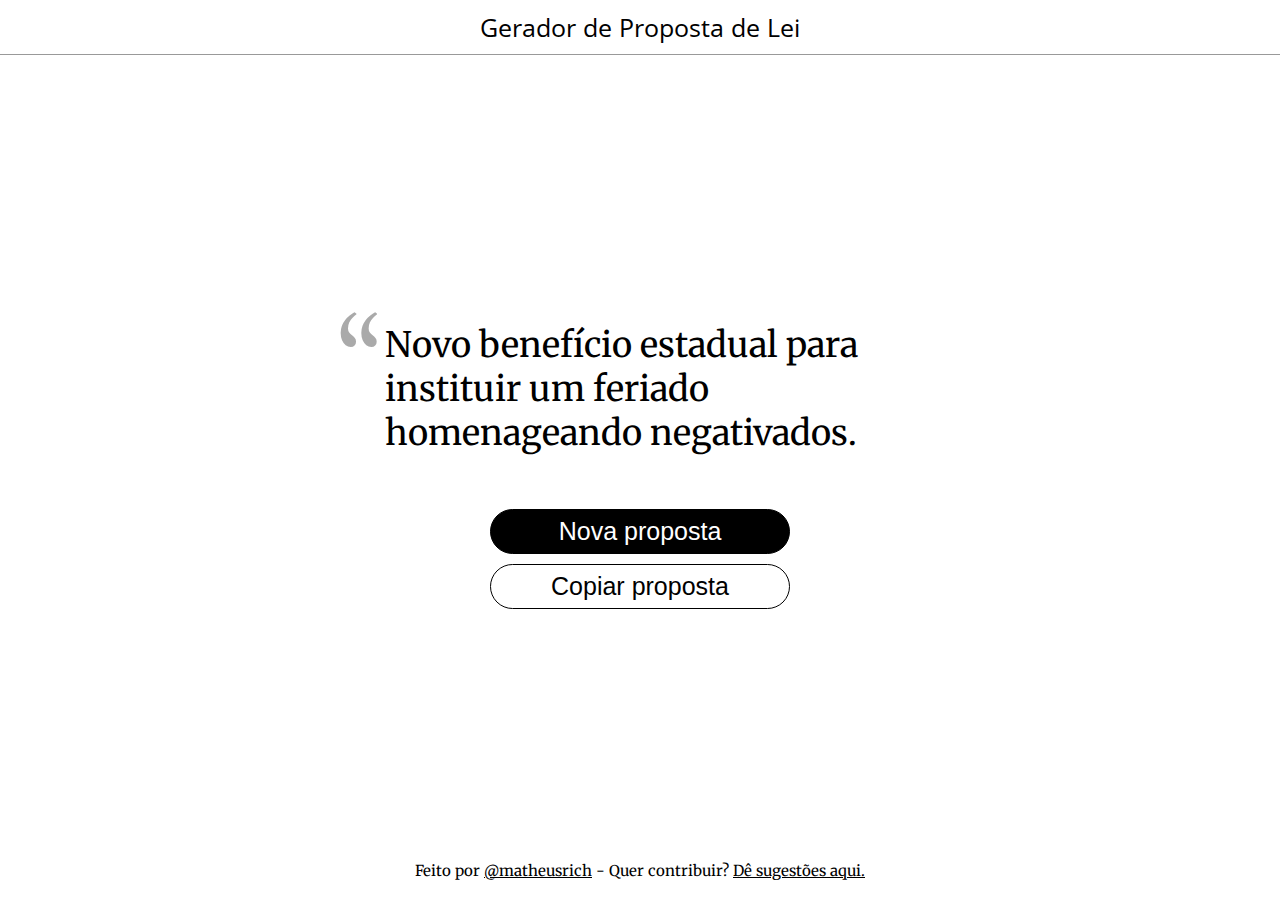
<file: src/index.html>
<!DOCTYPE html>
<html lang="en">
  <head>
    <meta charset="UTF-8" />
    <meta name="viewport" content="width=device-width, initial-scale=1.0" />
    <meta
      name="description"
      content="Gere propostas de lei para facilitar o árduo trabalho dos legisladores"
    />
    <title>Gerador de Proposta de Lei</title>
    <link
      href="https://fonts.googleapis.com/css2?family=Merriweather&display=swap"
      rel="stylesheet"
    />
    <link
      href="https://fonts.googleapis.com/css2?family=Open+Sans&display=swap"
      rel="stylesheet"
    />
    <link rel="stylesheet" href="styles.css" />
    <link rel="apple-touch-icon" sizes="57x57" href="assets/apple-icon-57x57.png">
    <link rel="apple-touch-icon" sizes="60x60" href="assets/apple-icon-60x60.png">
    <link rel="apple-touch-icon" sizes="72x72" href="assets/apple-icon-72x72.png">
    <link rel="apple-touch-icon" sizes="76x76" href="assets/apple-icon-76x76.png">
    <link rel="apple-touch-icon" sizes="114x114" href="assets/apple-icon-114x114.png">
    <link rel="apple-touch-icon" sizes="120x120" href="assets/apple-icon-120x120.png">
    <link rel="apple-touch-icon" sizes="144x144" href="assets/apple-icon-144x144.png">
    <link rel="apple-touch-icon" sizes="152x152" href="assets/apple-icon-152x152.png">
    <link rel="apple-touch-icon" sizes="180x180" href="assets/apple-icon-180x180.png">
    <link rel="icon" type="image/png" sizes="192x192"  href="assets/android-icon-192x192.png">
    <link rel="icon" type="image/png" sizes="32x32" href="assets/favicon-32x32.png">
    <link rel="icon" type="image/png" sizes="96x96" href="assets/favicon-96x96.png">
    <link rel="icon" type="image/png" sizes="16x16" href="assets/favicon-16x16.png">
    <link rel="manifest" href="assets/manifest.json">
    <meta name="msapplication-TileColor" content="#ffffff">
    <meta name="msapplication-TileImage" content="assets/ms-icon-144x144.png">
    <script async defer src="politicalProposalGenerator.js"></script>
  </head>

  <body>
    <header>Gerador de Proposta de Lei</header>
    <div class="Content">
      <div class="Proposal">
        <span class="Quote">“</span>
        <p class="Proposal-text">
          Plantar uma árvore para cada vítima do COVID-19.
        </p>
      </div>
      <button class="Button" data-new-proposal>Nova proposta</button>
      <button class="Button Button--outlined" data-share>Compartilhar</button>
    </div>

    <footer>
      Feito por
      <a href="https://twitter.com/matheusrich" rel="noopener" target="_blank"
        >@matheusrich</a
      >
      - Quer contribuir?
      <a
        href="https://github.com/MatheusRich/gerador-de-proposta-de-lei"
        rel="noopener"
        target="_blank"
      >
        Dê sugestões aqui.
      </a>
    </footer>
  </body>
</html>
</file>
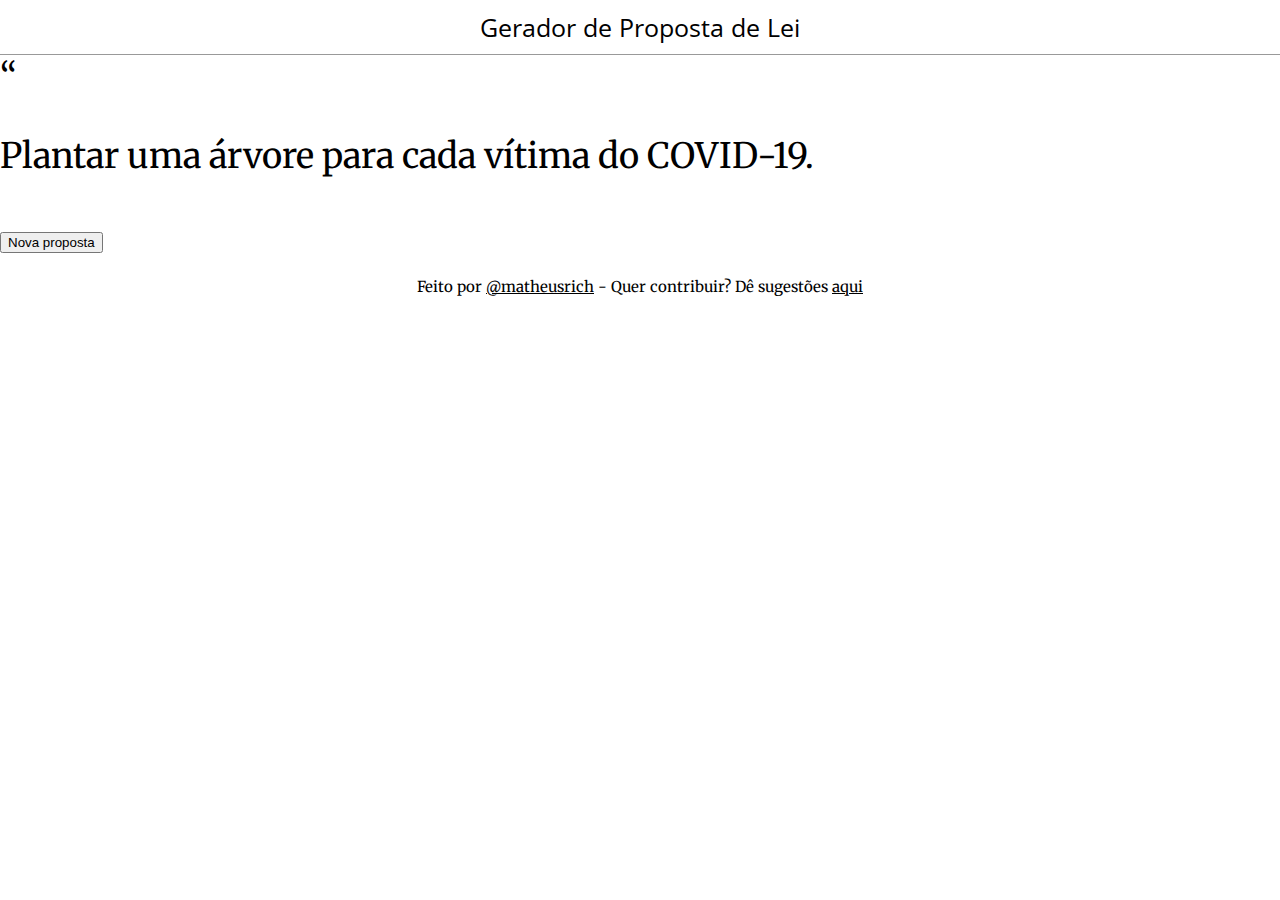
<file: src/politicalProposalGenerator.html>
<!DOCTYPE html>
<html lang="en">
  <head>
    <meta charset="UTF-8" />
    <meta name="viewport" content="width=device-width, initial-scale=1.0" />
    <title>Gerador de Proposta de Lei</title>
    <link
      href="https://fonts.googleapis.com/css2?family=Merriweather&display=swap"
      rel="stylesheet"
    />
    <link
      href="https://fonts.googleapis.com/css2?family=Noto+Sans+JP&family=Open+Sans:wght@600&display=swap"
      rel="stylesheet"
    />
    <script src="politicalProposalGenerator.js"></script>
    <link rel="stylesheet" href="styles.css" />
  </head>

  <body>
    <header>Gerador de Proposta de Lei</header>
    <div class="content">
      <div class="proposal">
        <span class="quote">“</span>
        <p class="proposal-text">
          Plantar uma árvore para cada vítima do COVID-19.
        </p>
      </div>
      <button>Nova proposta</button>
    </div>

    <footer>
      Feito por
      <a href="https://twitter.com/matheusrich" target="_blank">@matheusrich</a>
      - Quer contribuir? Dê sugestões
      <a
        href="https://github.com/MatheusRich/gerador-de-proposta-de-lei"
        target="_blank"
      >
        aqui
      </a>
    </footer>
  </body>
</html>
</file>
<file: src/styles.css>
html,
body {
  height: 100%;
  margin: 0;
}

body {
  font-family: 'Merriweather', serif;
  color: black;
  font-size: 35px;
  display: flex;
  flex-flow: column;
  height: 100%;
}
header {
  font-family: 'Open Sans', sans-serif;
  font-size: 25px;
  text-align: center;
  border-bottom: 1px solid #999;
  padding: 10px;
}
footer {
  font-size: 15px;
  text-align: center;
  padding: 20px;
}
a {
  color: black;
}
a:hover {
  cursor: pointer;
}
a:visited {
  color: black;
}
.Button {
  align-self: center;
  background-color: black;
  border-radius: 25px;
  border: solid black 1px;
  color: white;
  font-size: 25px;
  padding: 7px 10px;
  width: 300px;
  cursor: pointer;
}
.Button:hover {
  transform: scale(1.01);
}
.Button:not(:first-of-type) {
  margin-top: 10px;
}
.Button--outlined {
  background-color: white;
  color: black;
}
.Content {
  display: flex;
  flex: 1 1 auto;
  flex-direction: column;
  justify-content: center;
}
.Proposal {
  display: flex;
  align-self: center;
  margin: 1em 10px;
  margin-left: 0;
  max-width: 600px;
}
.Proposal-text {
  margin: 0;
}
.Quote {
  color: #aaa;
  align-self: flex-start;
  font-size: 120px;
  position: relative;
  top: -30px;
}
</file>
